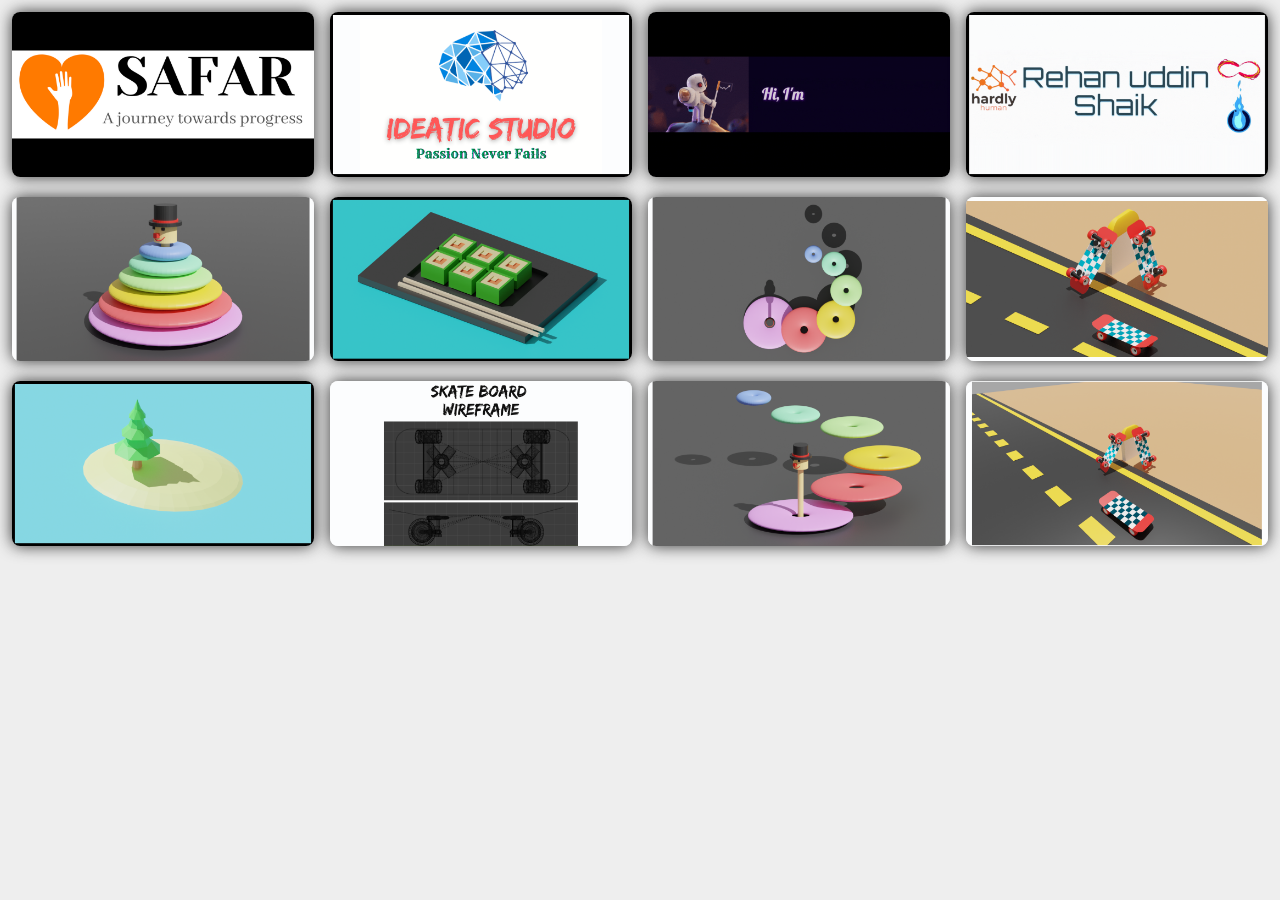
<file: gallary/gallary.html>
<!DOCTYPE html>
<html lang="en">
	<head>
		<meta charset="UTF-8" />
		<title>Gallery</title>
		<link
			rel="apple-touch-icon"
			sizes="180x180"
			href="../img/logo/apple-touch-icon.png"
		/>
		<link
			rel="icon"
			type="image/png"
			sizes="32x32"
			href="../img/logo/favicon-32x32.png"
		/>
		<link
			rel="icon"
			type="image/png"
			sizes="16x16"
			href="../img/logo/favicon-16x16.png"
		/>
		<link rel="stylesheet" href="./style.css" />
	</head>
	<body>
		<!-- partial:index.partial.html -->
		<!DOCTYPE html>
		<html lang="en">
			<head>
				<meta charset="UTF-8" />
				<meta
					name="viewport"
					content="width=device-width, initial-scale=1.0"
				/>
				<meta http-equiv="X-UA-Compatible" content="ie=edge" />

				<title>Gallary</title>
			</head>
			<body>
				<div class="gallery" id="gallery">
					<div class="gallery-item">
						<div class="content">
							<img src="img/Safar-Logo.png" alt="" />
						</div>
					</div>
					<div class="gallery-item">
						<div class="content">
							<img src="img/ideatic-studio.png" alt="" />
						</div>
					</div>
					<div class="gallery-item">
						<div class="content">
							<img src="img/Github-Poster.gif" alt="" />
						</div>
					</div>
					<div class="gallery-item">
						<div class="content">
							<img src="img/Github-Poster-2.gif" alt="" />
						</div>
					</div>
					<div class="gallery-item">
						<div class="content">
							<img src="img/tower.png" alt="" />
						</div>
					</div>
					<div class="gallery-item">
						<div class="content">
							<img src="img/suchi.png" alt="" />
						</div>
					</div>
					<div class="gallery-item">
						<div class="content">
							<img src="img/tower-top.png" alt="" />
						</div>
					</div>
					<div class="gallery-item">
						<div class="content">
							<img src="img/skate-2.png" alt="" />
						</div>
					</div>
					<div class="gallery-item">
						<div class="content">
							<img src="img/tree-on-island.png" alt="" />
						</div>
					</div>

					<div class="gallery-item">
						<div class="content">
							<img src="img/Skate-Board-Wireframe.png" alt="" />
						</div>
					</div>
					<div class="gallery-item">
						<div class="content">
							<img src="img/tower-side.png" alt="" />
						</div>
					</div>
					<div class="gallery-item">
						<div class="content">
							<img src="img/skate-1.png" alt="" />
						</div>
					</div>
				</div>
			</body>
		</html>
		<!-- partial -->
		<script src="./script.js"></script>
	</body>
</html>
</file>
<file: gallary/style.css>
body {
	background-color: #eee;
}
.hello {
	opacity: 1 !important;
}
.full {
	position: fixed;
	left: 0;
	top: 0;
	width: 100%;
	height: 100%;
	z-index: 1;
}
.full .content {
	background-color: rgba(0, 0, 0, 0.75) !important;
	height: 100%;
	width: 100%;
	display: grid;
}
.full .content img {
	left: 50%;
	transform: translate3d(0, 0, 0);
	animation: zoomin 1s ease;
	max-width: 100%;
	max-height: 100%;
	margin: auto;
}
.byebye {
	opacity: 0;
}
.byebye:hover {
	transform: scale(0.2) !important;
}
.gallery {
	display: grid;
	grid-column-gap: 8px;
	grid-row-gap: 8px;
	grid-template-columns: repeat(auto-fill, minmax(250px, 1fr));
	/* grid-auto-rows: 8px; */
}
.gallery img {
	max-width: 100%;
	border-radius: 8px;
	box-shadow: 0 0 16px #333;
	transition: all 1.5s ease;
}
.gallery img:hover {
	box-shadow: 0 0 32px #333;
}
.gallery .content {
	padding: 4px;
}
.gallery .gallery-item {
	transition: grid-row-start 300ms linear;
	transition: transform 300ms ease;
	transition: all 0.5s ease;
	cursor: pointer;
}
.gallery .gallery-item:hover {
	transform: scale(1.025);
}
@media (max-width: 600px) {
	.gallery {
		grid-template-columns: repeat(auto-fill, minmax(30%, 1fr));
	}
}
@media (max-width: 400px) {
	.gallery {
		grid-template-columns: repeat(auto-fill, minmax(50%, 1fr));
	}
}
@-moz-keyframes zoomin {
	0% {
		max-width: 50%;
		transform: rotate(-30deg);
		filter: blur(4px);
	}
	30% {
		filter: blur(4px);
		transform: rotate(-80deg);
	}
	70% {
		max-width: 50%;
		transform: rotate(45deg);
	}
	100% {
		max-width: 100%;
		transform: rotate(0deg);
	}
}
@-webkit-keyframes zoomin {
	0% {
		max-width: 50%;
		transform: rotate(-30deg);
		filter: blur(4px);
	}
	30% {
		filter: blur(4px);
		transform: rotate(-80deg);
	}
	70% {
		max-width: 50%;
		transform: rotate(45deg);
	}
	100% {
		max-width: 100%;
		transform: rotate(0deg);
	}
}
@-o-keyframes zoomin {
	0% {
		max-width: 50%;
		transform: rotate(-30deg);
		filter: blur(4px);
	}
	30% {
		filter: blur(4px);
		transform: rotate(-80deg);
	}
	70% {
		max-width: 50%;
		transform: rotate(45deg);
	}
	100% {
		max-width: 100%;
		transform: rotate(0deg);
	}
}
@keyframes zoomin {
	0% {
		max-width: 50%;
		transform: rotate(-30deg);
		filter: blur(4px);
	}
	30% {
		filter: blur(4px);
		transform: rotate(-80deg);
	}
	70% {
		max-width: 50%;
		transform: rotate(45deg);
	}
	100% {
		max-width: 100%;
		transform: rotate(0deg);
	}
}
</file>
